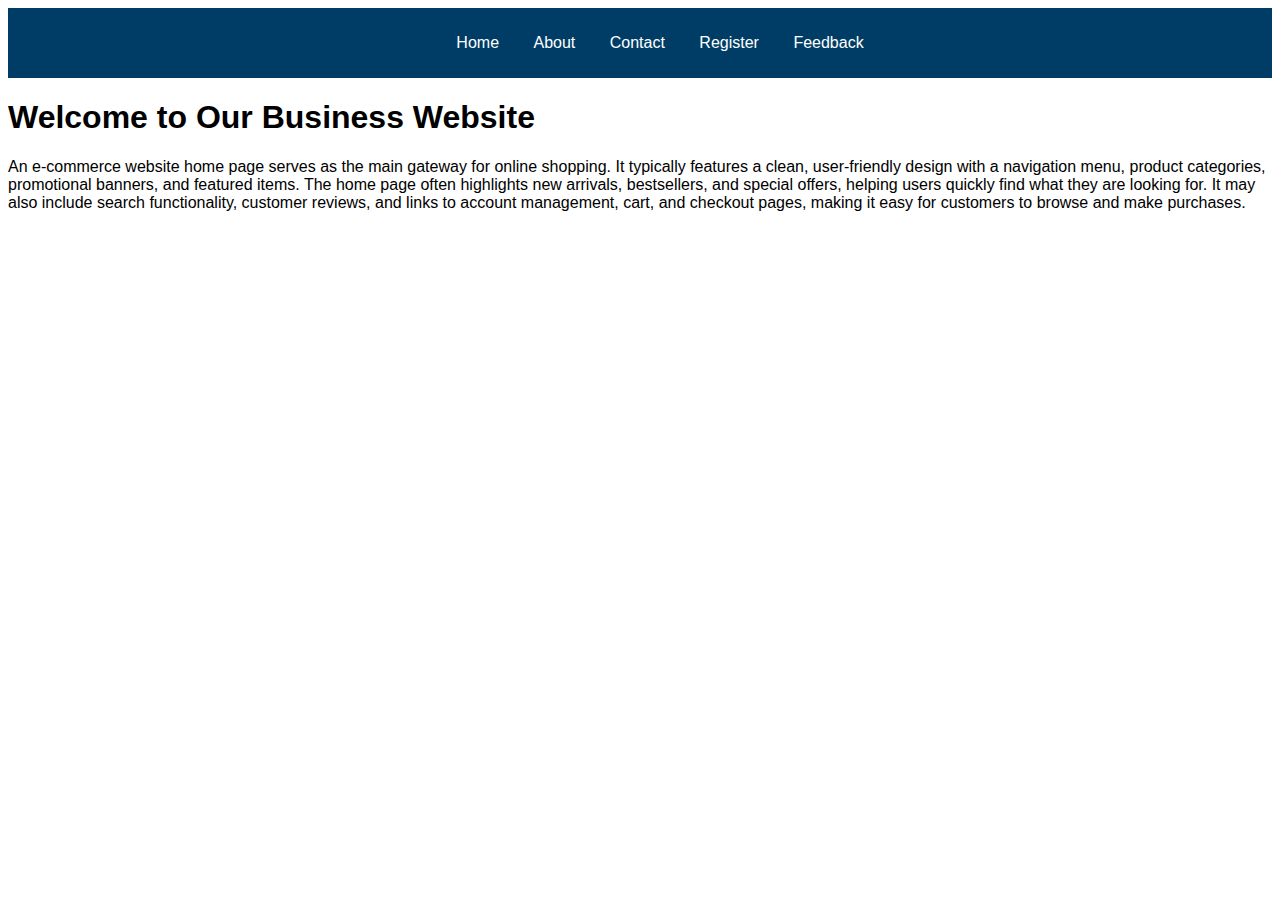
<file: index.html>
<!DOCTYPE html>
<html lang="en">
<head>
  <meta charset="UTF-8">
  <meta name="viewport" content="width=device-width, initial-scale=1.0">
  <title>Home Page</title>
  <link rel="stylesheet" href="style.css">
</head>
<body>
  <header>
    <nav>
      <ul>
        <li><a href="index.html">Home</a></li>
        <li><a href="about.html">About</a></li>
        <li><a href="contact.html">Contact</a></li>
        <li><a href="register.html">Register</a></li>
        <li><a href="feedback.html">Feedback</a></li>
      </ul>
    </nav>
  </header>
  <main>
    <h1>Welcome to Our Business Website</h1>
    <p>An e-commerce website home page serves as the main gateway for online shopping. It typically features a clean, user-friendly design with a navigation menu, product categories, promotional banners, and featured items. The home page often highlights new arrivals, bestsellers, and special offers, helping users quickly find what they are looking for. It may also include search functionality, customer reviews, and links to account management, cart, and checkout pages, making it easy for customers to browse and make purchases.</p>
  </main>
</body>
</html>
</file>
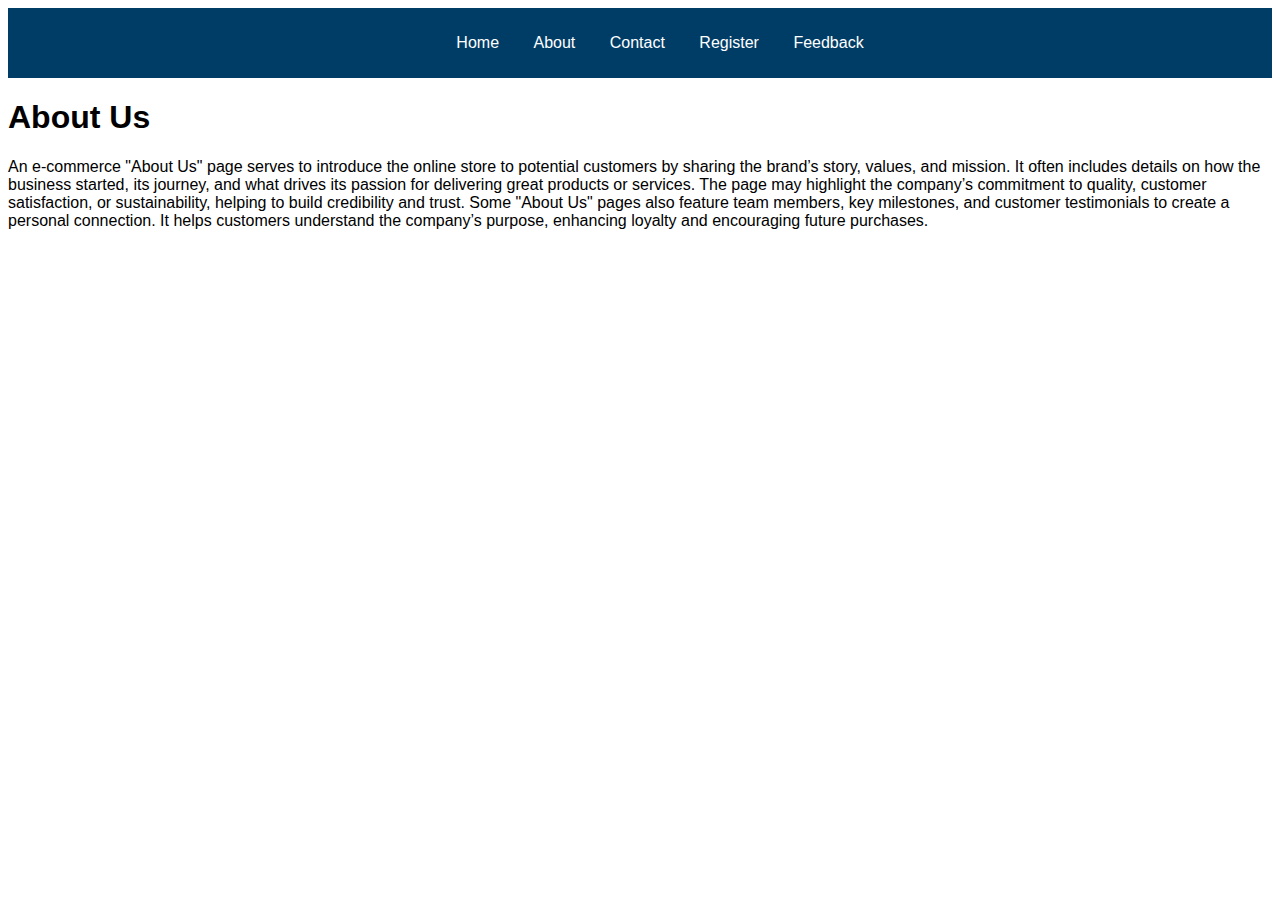
<file: about.html>
<!DOCTYPE html>
<html lang="en">
<head>
  <meta charset="UTF-8">
  <meta name="viewport" content="width=device-width, initial-scale=1.0">
  <title>About Us</title>
  <link rel="stylesheet" href="style.css">
</head>
<body>
  <header>
    <nav>
      <ul>
        <li><a href="index.html">Home</a></li>
        <li><a href="about.html">About</a></li>
        <li><a href="contact.html">Contact</a></li>
        <li><a href="register.html">Register</a></li>
        <li><a href="feedback.html">Feedback</a></li>
      </ul>
    </nav>
  </header>
  <main>
    <h1>About Us</h1>
    <p>
        An e-commerce "About Us" page serves to introduce the online store to potential customers by sharing the brand’s story, values, and mission. It often includes details on how the business started, its journey, and what drives its passion for delivering great products or services. The page may highlight the company’s commitment to quality, customer satisfaction, or sustainability, helping to build credibility and trust. Some "About Us" pages also feature team members, key milestones, and customer testimonials to create a personal connection. It helps customers understand the company’s purpose, enhancing loyalty and encouraging future purchases.</p>
  </main>
</body>
</html>
</file>
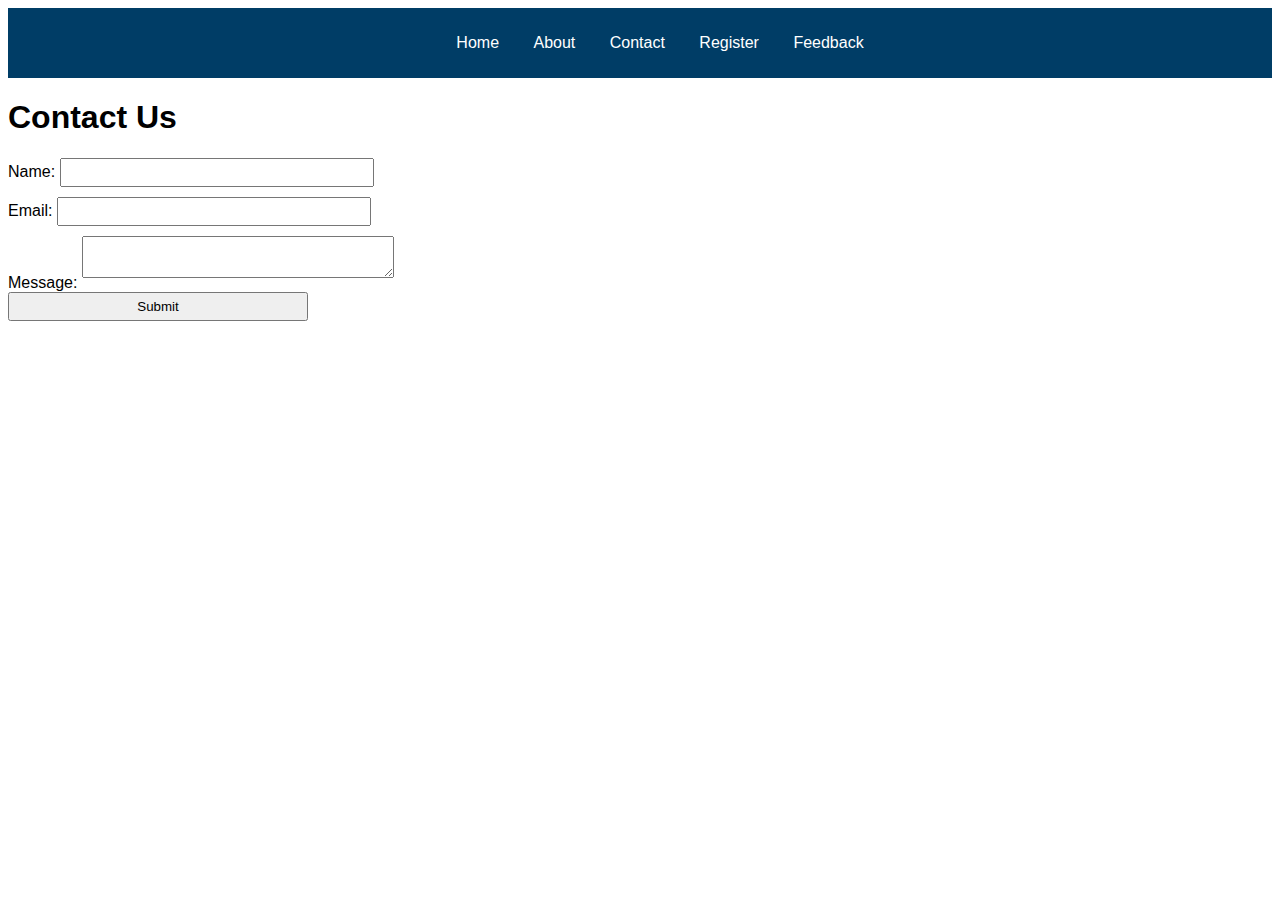
<file: contact.html>
<!DOCTYPE html>
<html lang="en">
<head>
  <meta charset="UTF-8">
  <meta name="viewport" content="width=device-width, initial-scale=1.0">
  <title>Contact Us</title>
  <link rel="stylesheet" href="style.css">
</head>
<body>
  <header>
    <nav>
      <ul>
        <li><a href="index.html">Home</a></li>
        <li><a href="about.html">About</a></li>
        <li><a href="contact.html">Contact</a></li>
        <li><a href="register.html">Register</a></li>
        <li><a href="feedback.html">Feedback</a></li>
      </ul>
    </nav>
  </header>
  <main>
    <h1>Contact Us</h1>
    <form id="contactForm">
      <label for="name">Name:</label>
      <input type="text" id="name" name="name" required><br>

      <label for="email">Email:</label>
      <input type="email" id="email" name="email" required><br>

      <label for="message">Message:</label>
      <textarea id="message" name="message" required></textarea><br>

      <input type="submit" value="Submit">
    </form>
  </main>

  <script src="script.js"></script>
</body>
</html>
</file>
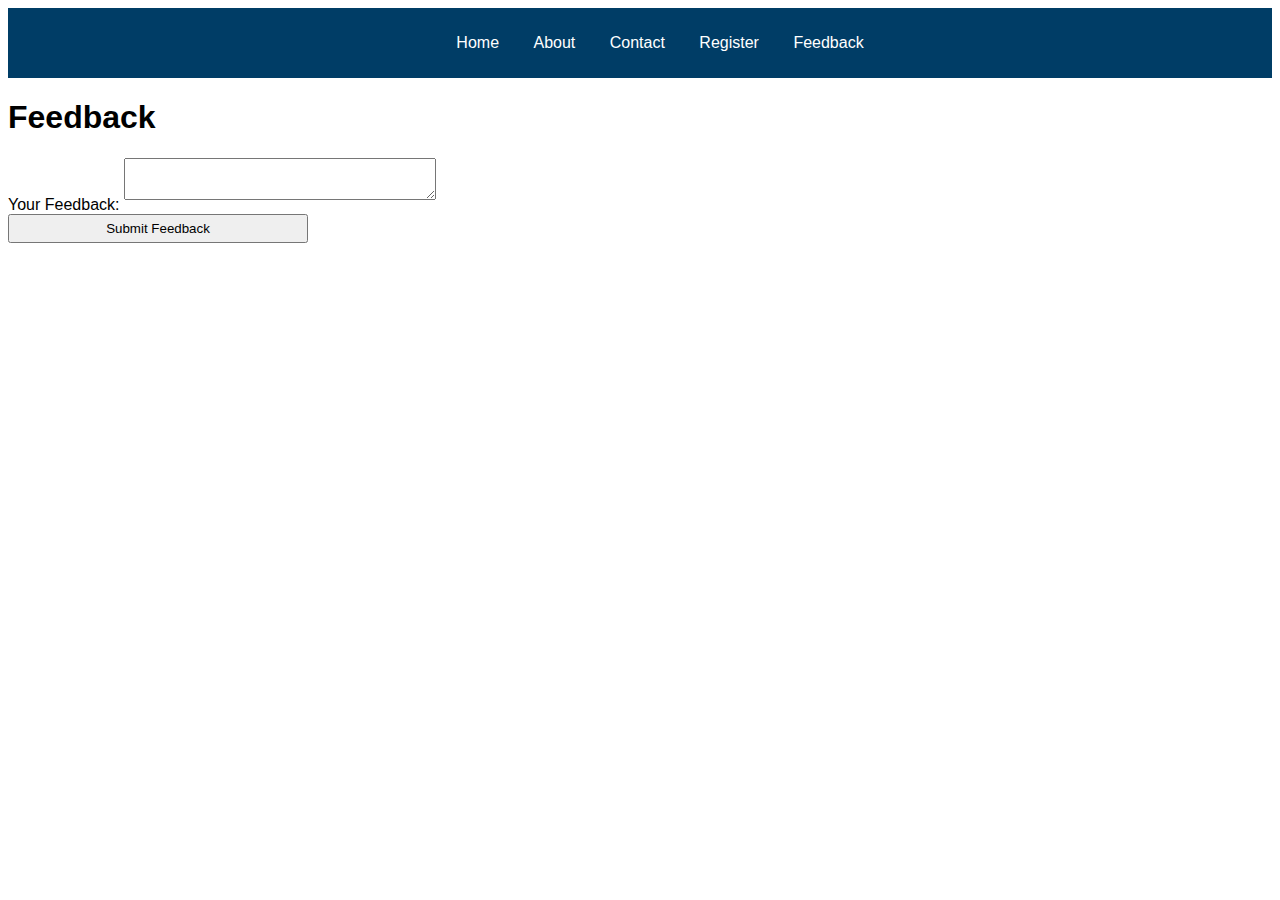
<file: feedback.html>
<!DOCTYPE html>
<html lang="en">
<head>
  <meta charset="UTF-8">
  <meta name="viewport" content="width=device-width, initial-scale=1.0">
  <title>Feedback</title>
  <link rel="stylesheet" href="style.css">
</head>
<body>
  <header>
    <nav>
      <ul>
        <li><a href="index.html">Home</a></li>
        <li><a href="about.html">About</a></li>
        <li><a href="contact.html">Contact</a></li>
        <li><a href="register.html">Register</a></li>
        <li><a href="feedback.html">Feedback</a></li>
      </ul>
    </nav>
  </header>
  <main>
    <h1>Feedback</h1>
    <form id="feedbackForm">
      <label for="feedback">Your Feedback:</label>
      <textarea id="feedback" name="feedback" required></textarea><br>

      <input type="submit" value="Submit Feedback">
    </form>
  </main>

  <script src="script.js"></script>
</body>
</html>
</file>
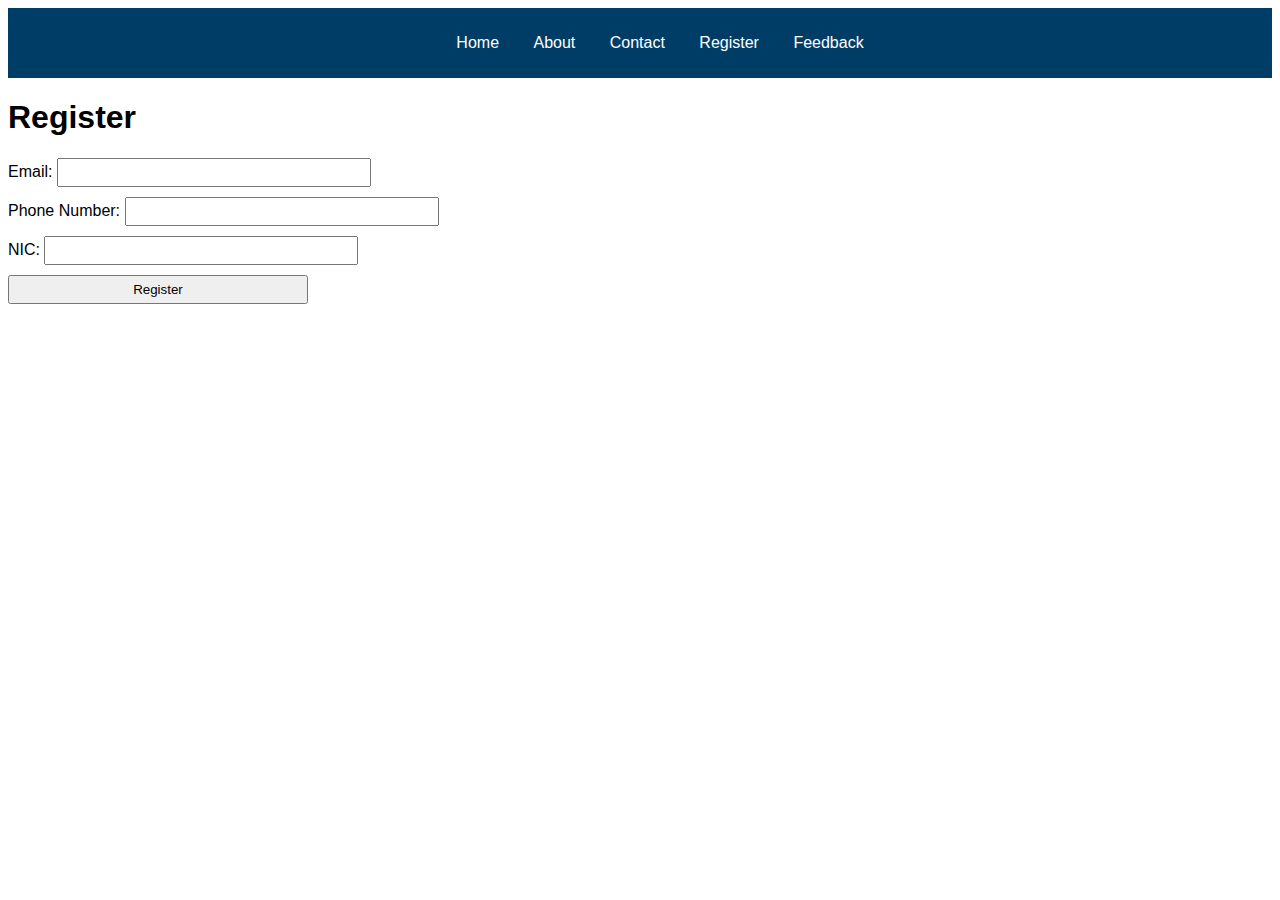
<file: register.html>
<!DOCTYPE html>
<html lang="en">
<head>
  <meta charset="UTF-8">
  <meta name="viewport" content="width=device-width, initial-scale=1.0">
  <title>Register</title>
  <link rel="stylesheet" href="style.css">
</head>
<body>
  <header>
    <nav>
      <ul>
        <li><a href="index.html">Home</a></li>
        <li><a href="about.html">About</a></li>
        <li><a href="contact.html">Contact</a></li>
        <li><a href="register.html">Register</a></li>
        <li><a href="feedback.html">Feedback</a></li>
      </ul>
    </nav>
  </header>
  <main>
    <h1>Register</h1>
    <form id="registerForm">
      <label for="email">Email:</label>
      <input type="email" id="email" name="email" required><br>

      <label for="phone">Phone Number:</label>
      <input type="text" id="phone" name="phone" required><br>

      <label for="nic">NIC:</label>
      <input type="text" id="nic" name="nic" required><br>

      <input type="submit" value="Register">
    </form>
  </main>

  <script src="script.js"></script>
</body>
</html>
</file>
<file: style.css>
body {
    font-family: Arial, sans-serif;
    
  }
  
  header {
    background-color: #003d66;
    padding: 10px;
    text-align: center;
  }
  
  nav ul {
    list-style-type: none;
  }
  
  nav ul li {
    display: inline;
    margin: 0 15px;
  }
  
  nav ul li a {
    color: white;
    text-decoration: none;
  }
  
  form {
    margin-top: 20px;
  }
  
  form input, form textarea {
    margin-bottom: 10px;
    padding: 5px;
    width: 100%;
    max-width: 300px;
  }
</file>
